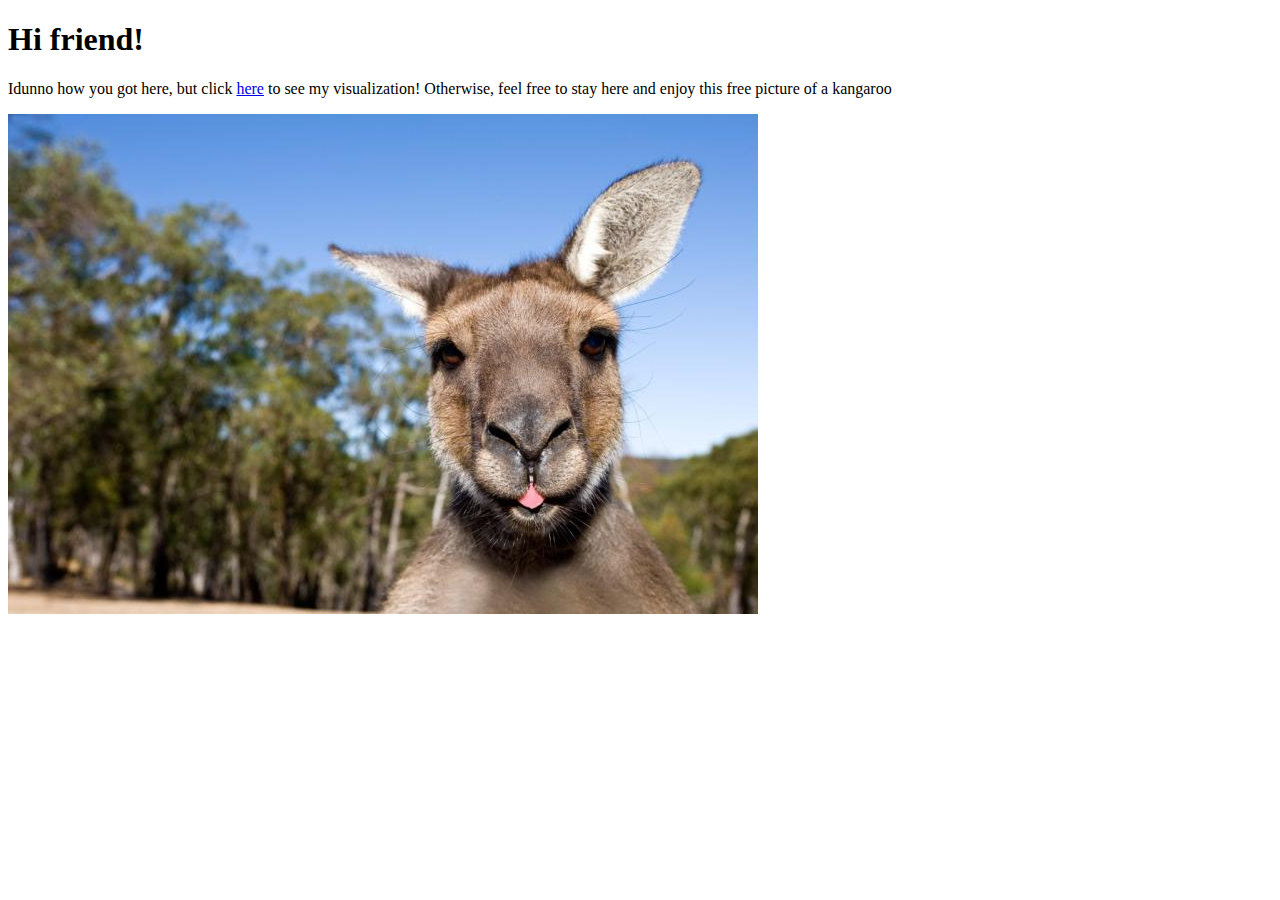
<file: visualizer/index.html>
<!DOCTYPE html>
<html>
    <head>
        <title>Redirect</title>
		<link rel="apple-touch-icon" sizes="57x57" href="/favicon/apple-icon-57x57.png">
		<link rel="apple-touch-icon" sizes="60x60" href="/favicon/apple-icon-60x60.png">
		<link rel="apple-touch-icon" sizes="72x72" href="/favicon/apple-icon-72x72.png">
		<link rel="apple-touch-icon" sizes="76x76" href="/favicon/apple-icon-76x76.png">
		<link rel="apple-touch-icon" sizes="114x114" href="/favicon/apple-icon-114x114.png">
		<link rel="apple-touch-icon" sizes="120x120" href="/favicon/apple-icon-120x120.png">
		<link rel="apple-touch-icon" sizes="144x144" href="/favicon/apple-icon-144x144.png">
		<link rel="apple-touch-icon" sizes="152x152" href="/favicon/apple-icon-152x152.png">
		<link rel="apple-touch-icon" sizes="180x180" href="/favicon/apple-icon-180x180.png">
		<link rel="icon" type="image/favicon/png" sizes="192x192"  href="/favicon/android-icon-192x192.png">
		<link rel="icon" type="image/favicon/png" sizes="32x32" href="/favicon/favicon-32x32.png">
		<link rel="icon" type="image/favicon/png" sizes="96x96" href="/favicon/favicon-96x96.png">
		<link rel="icon" type="image/favicon/png" sizes="16x16" href="/favicon/favicon-16x16.png">
		<link rel="manifest" href="/favicon/manifest.json">
		<meta name="msapplication-TileColor" content="#ffffff">
		<meta name="msapplication-TileImage" content="/favicon/ms-icon-144x144.png">
		<meta name="theme-color" content="#ffffff">
    </head>
    <body>
        <h1>Hi friend!</h1>
        <p>Idunno how you got here, but click <a href='app.html'>here</a> to see my visualization!
        Otherwise, feel free to stay here and enjoy this free picture of a kangaroo</p>
        <image src='static/kangaroo.jpg'></image>
    </body>
</html>
</file>
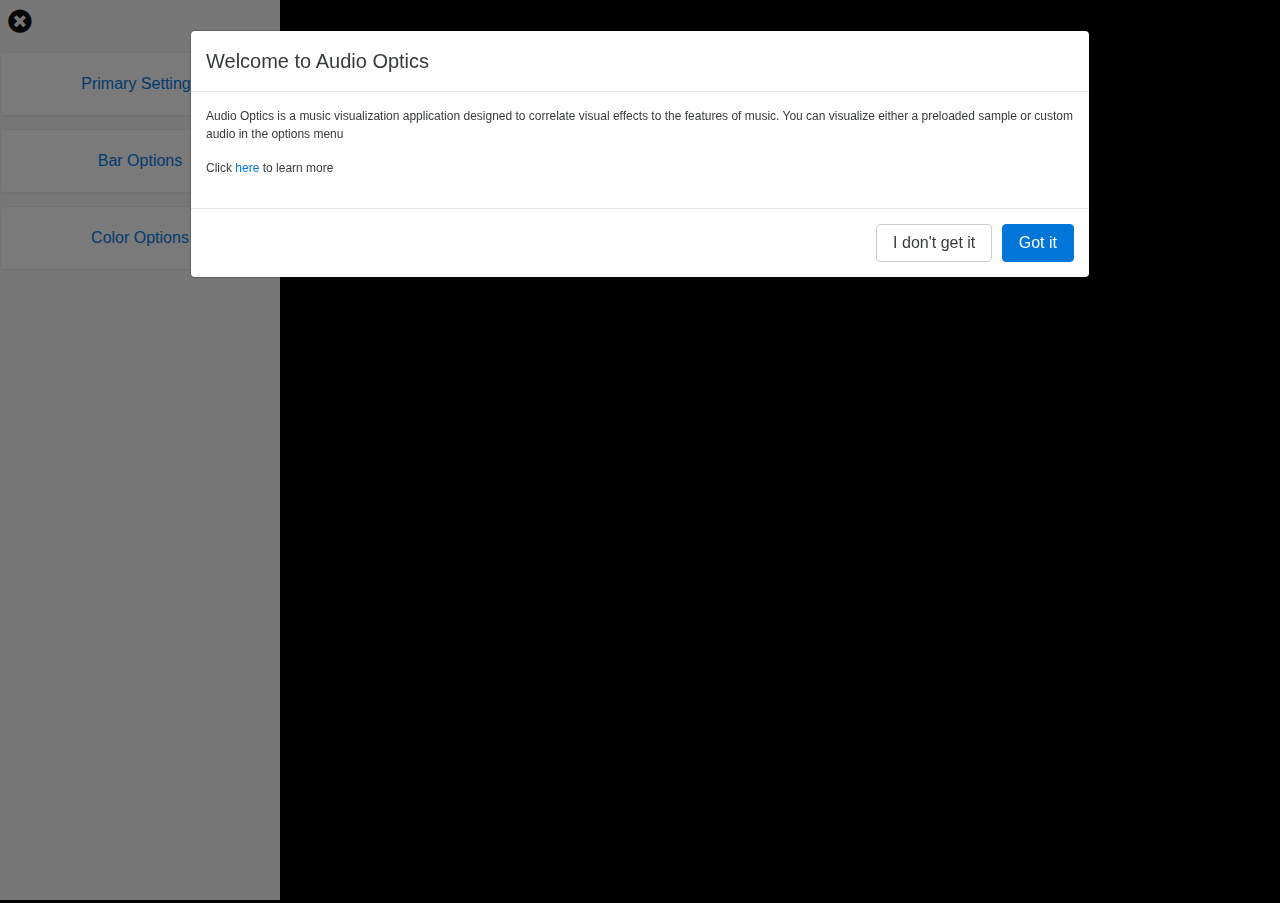
<file: visualizer/app.html>
<!DOCTYPE html>
<html>

<head>
    <title>Audio Optics</title>
    <script src="static/p5/p5.min.js"></script>
    <script src="static/p5/p5.dom.min.js"></script>
    <script src="static/p5/p5.sound.min.js"></script>
    <script src="static/p5/jquery-3.2.1.min.js"></script>
    <script src="static/p5/jquery-ui.js"></script>
    <script src="static/bootstrap/js/tether.js"></script>
    <script src="static/bootstrap/js/bootstrap.min.js"></script>
    <script src="static/bootstrap/js/jasny-bootstrap.min.js"></script>
    <script src="static/bootstrap/js/bootstrap-slider.js"></script>
    <script src="static/bootstrap/js/bootstrap-colorpicker.js"></script>
    <script src="static/bootstrap/js/bootstrap-notify.min.js"></script>
    <link rel="stylesheet" type="text/css" href="static/app-style.css">
    <link rel="stylesheet" type="text/css" href="static/p5/jquery-ui.css">
    <link rel="stylesheet" type="text/css" href="static/p5/jquery-ui.structure.css">
    <link rel="stylesheet" type="text/css" href="static/p5/jquery-ui.theme.css">
    <link rel="stylesheet" type="text/css" href="static/fontawesome/css/fontawesome-all.min.css">
    <link rel="stylesheet" type="text/css" href="static/bootstrap/css/bootstrap.min.css">
    <link rel="stylesheet" type="text/css" href="static/bootstrap/css/jasny-bootstrap.min.css">
    <link rel="stylesheet" type="text/css" href="static/app-style.css">
    <link rel="stylesheet" type="text/css" href="static/bootstrap/css/bootstrap-slider.css">
    <link rel="stylesheet" type="text/css" href="static/bootstrap/css/bootstrap.min.css">
    <link rel="stylesheet" type="text/css" href="static/bootstrap/css/bootstrap-colorpicker.min.css">
    <link rel="stylesheet" type="text/css" href="static/bootstrap/css/animate.min.css">
	<link rel="apple-touch-icon" sizes="57x57" href="/favicon/apple-icon-57x57.png">
	<link rel="apple-touch-icon" sizes="60x60" href="/favicon/apple-icon-60x60.png">
	<link rel="apple-touch-icon" sizes="72x72" href="/favicon/apple-icon-72x72.png">
	<link rel="apple-touch-icon" sizes="76x76" href="/favicon/apple-icon-76x76.png">
	<link rel="apple-touch-icon" sizes="114x114" href="/favicon/apple-icon-114x114.png">
	<link rel="apple-touch-icon" sizes="120x120" href="/favicon/apple-icon-120x120.png">
	<link rel="apple-touch-icon" sizes="144x144" href="/favicon/apple-icon-144x144.png">
	<link rel="apple-touch-icon" sizes="152x152" href="/favicon/apple-icon-152x152.png">
	<link rel="apple-touch-icon" sizes="180x180" href="/favicon/apple-icon-180x180.png">
	<link rel="icon" type="image/favicon/png" sizes="192x192"  href="/favicon/android-icon-192x192.png">
	<link rel="icon" type="image/favicon/png" sizes="32x32" href="/favicon/favicon-32x32.png">
	<link rel="icon" type="image/favicon/png" sizes="96x96" href="/favicon/favicon-96x96.png">
	<link rel="icon" type="image/favicon/png" sizes="16x16" href="/favicon/favicon-16x16.png">
	<link rel="manifest" href="/favicon/manifest.json">
	<meta name="msapplication-TileColor" content="#ffffff">
	<meta name="msapplication-TileImage" content="/favicon/ms-icon-144x144.png">
	<meta name="theme-color" content="#ffffff">
</head>

<body>
    <script>
        function openNav() {
            document.getElementById("options-menu").style.width = "280px";
        }

        function closeNav() {
            document.getElementById("options-menu").style.width = "0";
        }

        $(document).ready(function() {
            openNav();
        });
    </script>
    
    <style>
        .card-header button {
            width: 100%;
        }
    </style>

    <div id="startup-modal" class="modal fade" tabindex="-1" role="dialog" aria-labelledby="startup-modal" aria-hidden="true">
        <div class="modal-dialog modal-lg" role="document">
            <div class="modal-content" style="display: inline-block;">
                <div class="modal-header">
                    <h5 class="modal-title" id="startup-modal-label">Welcome to Audio Optics</h5>
                    <!--<button type="button" class="close" data-dismiss="modal" aria-label="Close">
                        <i class="fa fa-window-close" aria-hidden="true"></i>
                    </button>-->
                </div>
                <div class="modal-body">
                    <p>Audio Optics is a music visualization application designed to correlate visual effects to the features of music.  You can visualize either a preloaded sample or custom audio in the options menu</p>
                    <p>Click <a onclick="infoModal()">here</a> to learn more</p>
                </div>
                <div class="modal-footer">
                    <button type="button" class="btn btn-secondary" onclick="infoModal()">I don't get it</button>
                    <button type="button" class="btn btn-primary" onclick="$('#startup-modal').modal('hide')">Got it</button>
                </div>
            </div>
        </div>
    </div>
    <div id="info-modal" class="modal fade" tabindex="-1" role="dialog" aria-labelledby="info-modal" aria-hidden="true">
        <div class="modal-dialog modal-lg" role="document">
            <div class="modal-content">
                <div class="modal-header">
                    <h5 class="modal-title">Wait a second...</h5>
                    <button type="button" class="close" data-dismiss="modal" aria-label="Close">
                        <span aria-hidden="true">&times;</span>
                    </button>
                </div>
                <div class="modal-body">
                    <p>Audio Optics takes music that you upload to it and adds a spiffy visualization while playing it back to you.  There are currently 5 different
                    visualiations to choose from...</p>
                    <ul>
                        <li>Bars - Visualizes the frequency or pitch of the audio</li>
                        <li>Circle - Visualizes the frequencies, just like the bars, but in a circle</li>
                        <li>Sine Wave - Visualizes the beat of the audio on a sine wave</li>
                        <li>Polygon - Visualizes the beat of the audio in the shape of a normal polygon</li>
                        <li>Waveform - Visualizes the wave representation of the audio</li>
                    </ul>
                    <p>Audio Optics uses features like the waveform, amplitude, and frequency spectrum of the music to create the different parts 
                    of the visualizations.  These are explained within the different visualizations</p>
                </div>
                <div class="modal-footer">
                    <button type="button" class="btn btn-secondary" onclick="infoModal2()">I still don't get it!</button>
                    <button type="button" class="btn btn-primary" onclick="$('#info-modal').modal('hide')">Got it</button>
                </div>
            </div>
        </div>
    </div>
    <div id="info-modal2" class="modal fade" tabindex="-1" role="dialog" aria-labelledby="info-modal2" aria-hidden="true">
        <div class="modal-dialog modal-lg" role="document">
            <div class="modal-content" style="display: inline-block;">
                <div class="modal-header">
                    <h5 class="modal-title">How do I use it?</h5>
                    <!--<button type="button" class="close" data-dismiss="modal" aria-label="Close">
                        <i class="fa fa-window-close" aria-hidden="true"></i>
                    </button>-->
                </div>
                <div class="modal-body">
                    <h5>How do I start a visualization?</h5>
                    <p>To start the visualization, you can either select a preloaded audio option or you can upload your own
                    audio file.</p>
                    <b>Preloaded Audio</b>
                    <p>To visualize preloaded audio, select "Preloaded" option underneath the "Audio Input" section of the "Primary Settings" menu.  
                    Then select the audio option option you'd like to visualize and press the start button.</p>
                    <b>Custom Audio</b>
                    <p>To visualize custom audio, select "Custom" option underneath the "Audio Input" section of the "Primary Settings" menu.  
                    Then select the audio file you would like to visualize and watch the magic happen.</p>
                    <h5>How do I select a visualization?</h5>
                    <p>To select a visualization, go under the "Visualization Type" section and select the visualization you would
                    like to use.  Make sure to run a visualization to see the effects.</p>
                    <h5>How do I customize a visualization?</h5>
                    <p>To customize a visualization, go under the second primary menu that is labeled with the selected visualization. 
                    Then try the options listed under the menu and see how they affect the visualization.</p>
                    <h5>How do I change the color of my visualization?</h5>
                    <p>To change the color of the visualization, go under the "Color Options" primary menu and use the color selector to set the color.  
                    Click on the buttons to switch the color you are setting.</p>
                    <i style="font-size: 10">Music provided by <a href="incompetech.com">incompetech</a> and <a hred="freemusicarchive.com">freemusicarchive</a></i>
                </div>
                <div class="modal-footer">
                    <button type="button" class="btn btn-primary" onclick="$('#info-modal2').modal('hide');">Got it</button>
                </div>
            </div>
        </div>
    </div>
    <div id="options-menu" class="sidebar">
        <div class="close-btn"><a href="javascript:void(0)" onclick="closeNav()"><i class="fas fa-times-circle"></i></a></div>
        <div class="options-section">
            <!-- Primary Settings -->
            <div>
                <div class="card">
                    <div class="card-header">
                        <button id="settings-btn" class="btn btn-link" data-toggle="collapse" data-target="#settings-collapse" data-parent="#options-menu">Primary Settings</button>
                    </div>
                    <div class="card-body">
                        <ul class="list-group">
                            <div id="settings-collapse" class="collapse in">
                                <li class="list-group-item">
                                    <label class="options-label" for="volume-slider">Volume</label>
                                    <a class="info-tag" onclick="infoPopup('Volume changes the loudness of the sound processed by the webpage.  This can affect some of the visualizations.', 5000)"><i class="fas fa-info-circle"></i></a>
                                    <input id="volume-slider" data-slider-id='volume-slider' type="text" data-slider-min="0" data-slider-max="11" data-slider-step="1" data-slider-value="5" />
                                </li>
                                <li class="list-group-item">
                                    <label class="options-label" for="options-selector">Audio Input</label>
                                    <!-- infoPopup('This selects where the audio data is coming from.  You can use premade audio samples or upload your own audio files.', 5000) -->
                                    <a class="info-tag" onclick="infoModal2()"><i class="fas fa-info-circle"></i></a>
                                    <select id="options-selector" class="form-control menu-selector">
                                        <option value="custom">Custom</option>
                                        <option value="premade">Premade</option>
                                        <option value="input">Input</option>
                                    </select>
                                </li>
                                <li class="list-group-item">
                                    <div id="premade-vis" class="vis-type options-hidden">
                                        <label class="options-label">Audio</label>
                                        <a class="info-tag" onclick="infoModal2()"><i class="fas fa-info-circle"></i></a>
                                        <select multiple id="preloaded-select" class="form-control">
                                            <option value="kill.mp3">Killing Time</option>
                                            <option value="pueblo.mp3">Pueblo Village</option>
                                            <option value="easy.mp3">Easy Going</option>
                                            <!-- <option value="two">two</option>
                                            <option value="three">three</option>
                                            <!-- 79, 0, 0 // 255, 153, 0 -->
                                            <!-- <option value="four">four</option>
                                            <option value="five">five</option> -->
                                        </select><br/>
                                        <button type="button" id="preloaded-play" class="btn btn-default colorpick-btn" style="float: right">
                                            <i class="far fa-play-circle"></i>
                                        </button><br/><br/>
                                    </div>
                                    <div id="custom-vis" class="vis-type">
                                        <a class="info-tag" onclick="infoPopup('You can visualize a custom audio file here.  Click \'Select Audio File\' and select your audio file to visualize it.', 5000)"><i class="fas fa-info-circle"></i></a>
                                        <div class="fileinput fileinput-new" data-provides="fileinput">
                                            <!-- Came back after about a year and found that this button doesn't work anymore - at least on firefox.  This fix should do
                                            the trick, but if it stops working or something in the future, go to sketch.js and see line 194 (2-13-19) -->
                                            <button id="input-button" class="btn btn-link btn-file">
                                                <span>Select Audio File</span>
                                                <!-- <input id="audio-input" type="file" /> -->
                                            </button>
                                            <input id="audio-input" class="options-hidden" type="file" />
                                            <br/>
                                            <div class="options-label"><span class="fileinput-filename"></span><span class="fileinput-new">No File Selected</span></div>
                                        </div>
                                    </div>
                                    <div id="input-vis" class="vis-type options-hidden">
                                        <p>Just click the play button and watch the magic happen!</p>
                                        <i>Note: Works really well with analog sound :)</i>
                                        <button type="button" id="input-play" class="btn btn-default colorpick-btn" style="float: right">
                                            <i class="far fa-play-circle"></i>
                                        </button><br/><br/>
                                    </div>
                                </li>
                                <li class="list-group-item">
                                    <label class="options-label">Visualization Type</label>
                                    <a class="info-tag" onclick="infoPopup('This is where you select the type of visualization you\'d like to use.  Don\'t worry - all of the elements of the visualizations will be explained in their individual settings menus.', 5000)"><i class="fas fa-info-circle"></i></a>
                                    <select id="vis-selector" class="form-control menu-selector">
                                        <option value="bar">Bar</option>
                                        <option value="circle">Circle</option>
                                        <option value="wave">Sine Wave</option>
                                        <option value="polygon">Polygon</option>
                                        <option value="waveform">Waveform</option>
                                    </select>
                                </li>
                                <li class="list-group-item">
                                    <label class="options-label">Help Me</label><br/>
                                    <a onclick="infoModal()">What is Audio Optics?</a><br/>
                                    <a onclick="infoModal2()">How do I use it?</a><br/>
                                </li>
                            </div>
                        </ul>
                    </div>
                </div>
            </div>
        </div>
        <div class="options-section">
            <!-- Visualization Selection-->
            <div id="embedded-options-menu">
                <!-- Bars Options -->
                <div id="bar-options" class="vis-options">
                    <div class="card">
                        <div class="card-header">
                            <button id="bar-btn" class="btn btn-link" data-toggle="collapse" data-target="#bar-collapse" data-parent="#options-menu">Bar Options</button>
                        </div>
                        <div class="card-body">
                            <ul class="list-group">
                                <div id="bar-collapse" class="collapse in">
                                    <li class="list-group-item">
                                        <label class="options-label" for="bars-slider">Amount of Bars</label>
                                        <a class="info-tag" onclick="infoPopup('This sets the amount of bars to visualize. The more bars, the less condensed the information is', 5000)"><i class="fas fa-info-circle"></i></a>
                                        <input id="bars-slider" data-slider-tooltip="hide" data-slider-ticks='[1, 2, 3, 4, 5, 6]' data-slider-ticks-labels='[16, 32, 64, 128, 256, 512]' data-slider-id='bars-slider' type="text" data-slider-min="0" data-slider-max="11" data-slider-step="1" data-slider-value="5" />
                                    </li>
                                    <li class="list-group-item">
                                        <div class="custom-control custom-checkbox">
                                            <input type="checkbox" class="custom-control-input" id="border-box">
                                            <label class="options-label" for="border-box">Borders</label>
                                            <a class="info-tag" onclick="infoPopup('This puts black outlines around the bars. I think this looks ugly, but some people prefer it', 5000)"><i class="fas fa-info-circle"></i></a>
                                        </div>
                                    </li>
                                </div>
                            </ul>
                        </div>
                    </div>
                </div>
                <!-- Circle Options -->
                <div id="circle-options" class="vis-options ">
                    <div class="card">
                        <div class="card-header">
                            <button id="circle-btn" class="btn btn-link" data-toggle="collapse" data-target="#circle-collapse" data-parent="#options-menu">Circle Options</button>
                        </div>
                        <div class="card-body">
                            <ul class="list-group">
                                <div id="circle-collapse" class="collapse in">
                                    <li class="list-group-item">
                                        <label class="options-label" for="circle-bars-slider">Amount of Bars</label>
                                        <a class="info-tag" onclick="infoPopup('This sets the amount of bars to be visualized around the circle.  This can look confusing, so I\'d recommend changing this before changing the circle offset slider', 5000)"><i class="fas fa-info-circle"></i></a>
                                        <input id="circle-bars-slider" data-slider-id='circle-bars-slider' data-slider-tooltip="hide" data-slider-ticks='[1, 2, 3, 4, 5]' data-slider-ticks-labels='[64, 128, 256, 512, 1024]' type="text" data-slider-min="1" data-slider-max="5" data-slider-step="1" data-slider-value="3" />
                                    </li>
                                    <li class="list-group-item">
                                        <label class="options-label" for="">Circle Offset</label>
                                        <a class="info-tag" onclick="infoPopup('This alters how far around the circle each bar goes.  Changing this changes where the individual frequencies line up, so it can make a very cool affect if used properly', 5000)"><i class="fas fa-info-circle"></i></a>
                                        <input id="circle-offset-slider" data-slider-id='circle-offset-slider' type="text" data-slider-min="1" data-slider-max="179" data-slider-step="1" data-slider-value="1" />
                                    </li>
                                </div>
                            </ul>
                        </div>
                    </div>
                </div>
                <!-- Polygon Options -->
                <div id="polygon-options" class="vis-options ">
                    <div class="card">
                        <div class="card-header">
                            <button id="polygon-btn" class="btn btn-link" data-toggle="collapse" data-target="#polygon-collapse" data-parent="#options-menu">Polygon Options</button>
                        </div>
                        <div class="card-body">
                            <ul class="list-group">
                                <div id="polygon-collapse" class="collapse in">
                                    <li class="list-group-item">
                                        <label class="options-label" for="polygon-points-slider">Amount of Polygon Sides</label>
                                        <a class="info-tag" onclick="infoPopup('This changes the amount of sides that the visualized regular polygon has', 5000)"><i class="fas fa-info-circle"></i></a>
                                        <input id="polygon-points-slider" data-slider-id='polygon-points-slider' type="text" data-slider-min="3" data-slider-max="20" data-slider-step="1" data-slider-value="5" />
                                    </li>
                                    <li class="list-group-item">
                                        <label class="options-label" for="polygon-rotation-slider">Polygon Spin</label>
                                        <a class="info-tag" onclick="infoPopup('This changes how fast the polygon spins around the center', 5000)"><i class="fas fa-info-circle"></i></a>
                                        <input id="polygon-rotation-slider" data-slider-id='polygon-rotation-slider' type="text" data-slider-min="-20" data-slider-max="20" data-slider-step="1" data-slider-value="5" />
                                    </li>
                                    <li class="list-group-item">
                                        <label class="options-label">Frequency</label>
                                        <a class="info-tag" onclick="infoPopup('This changes what frequency is visualized.  For example, if you select \'Bass\', the polygon will bounce based on the bass frequencies of the audio.  Higher frequencies tend to be bouncier than lower frequencies.', 5000)"><i class="fas fa-info-circle"></i></a>
                                        <select id="polygon-freq-selector" class="form-control menu-selector">
                                            <option value="bass">Bass</option>
                                            <option value="lowMid">Low Mid</option>
                                            <option value="mid">Mid</option>
                                            <option value="highMid" selected="selected">High Mid</option>
                                            <option value="treble">Treble</option>
                                        </select>
                                    </li>
                                    <li class="list-group-item">
                                        <label class="options-label">Polygon Style</label>
                                        <a class="info-tag" onclick="infoPopup('This changes the format of the polygon visualization - Play around with it!', 5000)"><i class="fas fa-info-circle"></i></a>
                                        <select id="polygon-style-selector" class="form-control menu-selector">
                                            <option value="expand">Expand</option>
                                            <option value="contract">Contract</option>
                                            <option value="inverse" selected="selected">Inverse</option>
                                        </select>
                                    </li>
                                </div>
                            </ul>
                        </div>
                    </div>
                </div>
                <!-- Sine Wave Options -->
                <div id="sine-options" class="vis-options ">
                    <div class="card">
                        <div class="card-header">
                            <button id="sine-btn" class="btn btn-link" data-toggle="collapse" data-target="#sine-collapse" data-parent="#options-menu">Sine Wave Options</button>
                        </div>
                        <div class="card-body">
                            <ul class="list-group">
                                <div id="sine-collapse" class="collapse in">
                                    <li class="list-group-item">
                                        <label class="options-label" for="">Sine Wave Size</label>
                                        <a class="info-tag" onclick="infoPopup('This changes the relative amplitude of the sine wave.  The amplitude also changes based on the \'Frequency\' feature (not sine wave frequency)', 5000)"><i class="fas fa-info-circle"></i></a>
                                        <input id="sine-size-slider" data-slider-id='sine-size-slider' type="text" data-slider-min="5" data-slider-max="100" data-slider-step="1" data-slider-value="80" />
                                    </li>
                                    <li class="list-group-item">
                                        <label class="options-label" for="">Sine Wave Frequency</label>
                                        <a class="info-tag" onclick="infoPopup('This changes the frequency of the wave.  To change the frequency of the audio visualized, look at the \'Frequency\' feature', 5000)"><i class="fas fa-info-circle"></i></a>
                                        <input id="sine-freq-slider" data-slider-id='sine-freq-slider' type="text" data-slider-min="5" data-slider-max="100" data-slider-step="1" data-slider-value="50" />
                                    </li>
                                    <li class="list-group-item">
                                        <input type="checkbox" class="custom-control-input" id="sine-filled-box">
                                        <a class="info-tag" onclick="infoPopup('Fills the area underneath the wave', 5000)"><i class="fas fa-info-circle"></i></a>
                                        <label class="options-label" for="sine-filled-box">Filled</label>
                                    </li>
                                    <li class="list-group-item">
                                        <label class="options-label">Frequency</label>
                                        <a class="info-tag" onclick="infoPopup('This changes what frequency is visualized.  For example, if you select \'Bass\', the polygon will bounce based on the bass frequencies of the audio.  Higher frequencies tend to be bouncier than lower frequencies.', 5000)"><i class="fas fa-info-circle"></i></a>
                                        <select id="sine-freq-selector" class="form-control menu-selector">
                                            <option value="bass">Bass</option>
                                            <option value="lowMid">Low Mid</option>
                                            <option value="mid">Mid</option>
                                            <option value="highMid" selected="selected">High Mid</option>
                                            <option value="treble">Treble</option>
                                        </select>
                                    </li>
                                </div>
                            </ul>
                        </div>
                    </div>
                </div>
                <!-- Waveform Options -->
                <div id="waveform-options" class="vis-options ">
                    <div class="card">
                        <div class="card-header">
                            <button id="waveform-btn" class="btn btn-link" data-toggle="collapse" data-target="#waveform-collapse" data-parent="#options-menu">Waveform Options</button>
                        </div>
                        <div class="card-body">
                            <ul class="list-group">
                                <div id="waveform-collapse" class="collapse in">
                                    <li class="list-group-item">
                                        <label class="options-label" for="">Waveform Size</label>
                                        <a class="info-tag" onclick="infoPopup('Length of the wave visualized', 5000)"><i class="fas fa-info-circle"></i></a>
                                        <input id="waveform-size-slider" data-slider-id='waveform-size-slider' type="text" data-slider-min="5" data-slider-max="100" data-slider-step="1" data-slider-value="80" />
                                    </li>
                                    <li class="list-group-item">
                                        <input type="checkbox" class="custom-control-input" id="waveform-filled-box">
                                        <label class="options-label" for="polygon-points-slider">Filled</label>
                                        <a class="info-tag" onclick="infoPopup('Fills the area underneath the wave', 5000)"><i class="fas fa-info-circle"></i></a>
                                    </li>
                                </div>
                            </ul>
                        </div>
                    </div>
                </div>
                <!-- Color Options -->
                <div id="color-options" class="vis-options">
                    <div class="card">
                        <div class="card-header">
                            <button id="color-btn" class="btn btn-link" data-toggle="collapse" data-target="#color-collapse" data-parent="#options-menu">Color Options</button>
                        </div>
                        <div class="card-body">
                            <ul class="list-group">
                                <div id="color-collapse" class="collapse in">
                                    <li class="list-group-item">
                                        <div class="inline-buttons">
                                            <button type="button" id="color1-button" class="btn btn-default colorpick-btn">
                                                <div id="color1-ex" class="color-square"></div>
                                            </button>
                                            <button type="button" id="color2-button" class="btn btn-default colorpick-btn">
                                                <div id="color2-ex" class="color-square"></div>
                                            </button>
                                        </div>
                                        <a class="info-tag" onclick="infoPopup('Selects the colors of the visualization - Click the color button and the select the color you\'d like to use', 5000)"><i class="fas fa-info-circle"></i></a>
                                    </li>
                                    <li id="colorpicker-container" class="list-group-item">
                                        <div id="c1" class="color-button">
                                            <div id="color1" class="input-group colorpicker-component color-button"></div>
                                        </div>
                                    </li>
                                </div>
                            </ul>
                        </div>
                    </div>
                </div>
            </div>
        </div>
    </div>
    <div class="top-bar">
        <a href="javascript:void(0)" onclick="openNav()"><i class="fas fa-cog"></i></a>
        <h4 class="loader" style="float: right; display: none;">Loading...</h4>
        <!--<h3>Audio Optics</h3>-->
    </div>
    <div class="wrapper">
        <script src="app/sketch.js"></script>
        <!--<script src="app/ui.js"></script>-->
        <div id="canvas" class="container">
        </div>
    </div>
</body>

</html>
</file>
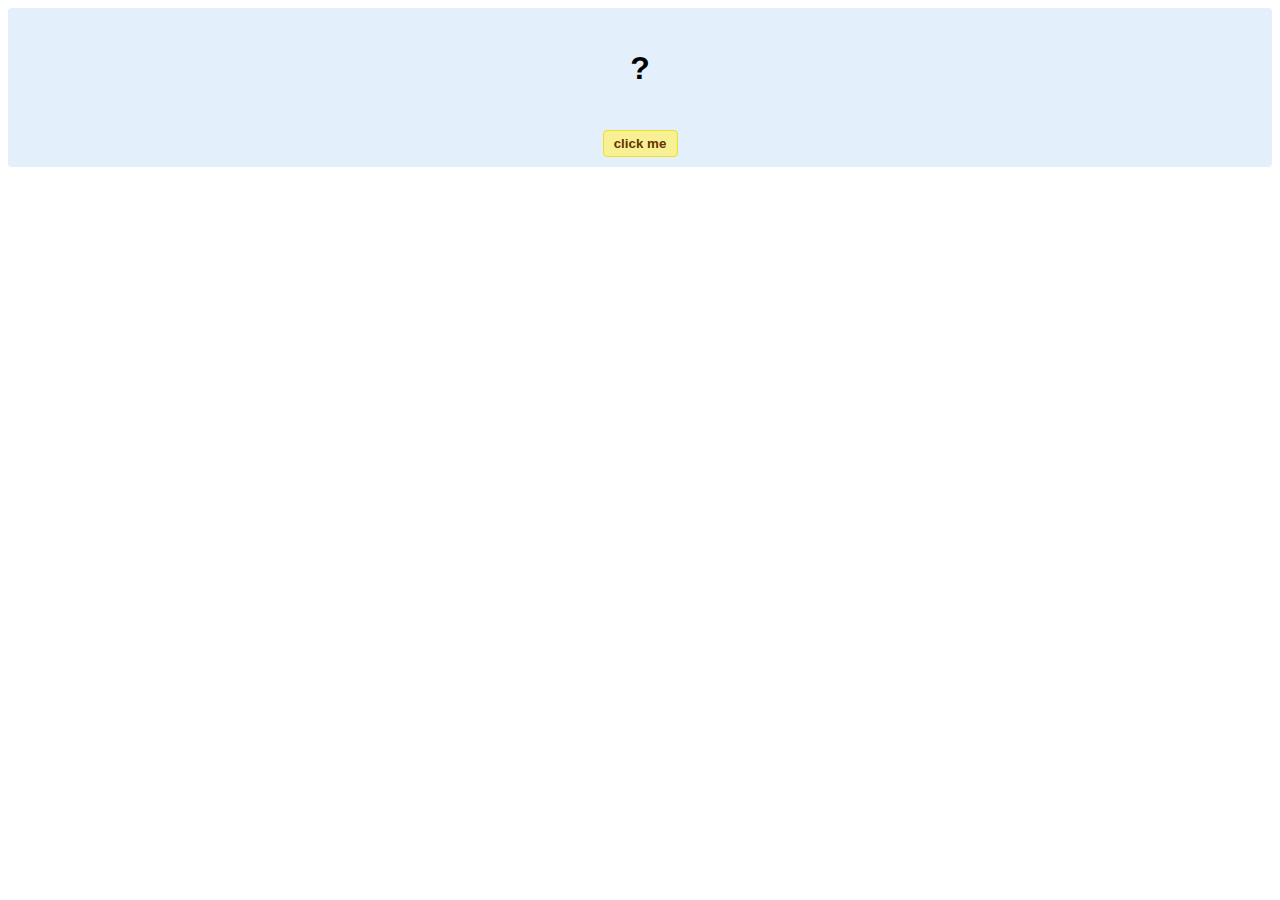
<file: visualizer/hello-world.html>
<!DOCTYPE html>
<!-- HTML5 Hello world by kirupa - http://www.kirupa.com/html5/getting_your_feet_wet_html5_pg1.htm -->
<html lang="en-us">

<head>
<meta charset="utf-8">
<title>Hello...</title>
<style type="text/css">
#mainContent {
	font-family: Arial, Helvetica, sans-serif;
	font-size: xx-large;
	font-weight: bold;
	background-color: #E3F0FB;
	border-radius: 4px;
	padding: 10px;
	text-align: center;
}
.buttonStyle {
	border-radius: 4px;
	border: thin solid #F0E020;
	padding: 5px;
	background-color: #F8F094;
	font-family: "Segoe UI", Tahoma, Geneva, Verdana, sans-serif;
	font-weight: bold;
	color: #663300;
	width: 75px;
}

.buttonStyle:hover {
	border: thin solid #FFCC00;
	background-color: #FCF9D6;
	color: #996633;
	cursor: pointer;
}
.buttonStyle:active {
	border: thin solid #99CC00;
	background-color: #F5FFD2;
	color: #669900;
	cursor: pointer;
}

</style>
</head>

<body>
<div id="mainContent">
<p id="helloText">?</p>
<button id="clickButton" class="buttonStyle">click me</button>
</div>
<script> 
var myButton = document.getElementById("clickButton");
var myText = document.getElementById("helloText");

myButton.addEventListener('click', doSomething, false)

function doSomething() {
	myText.textContent = "hello, world!";
}
</script>

</body>
</html>
</file>
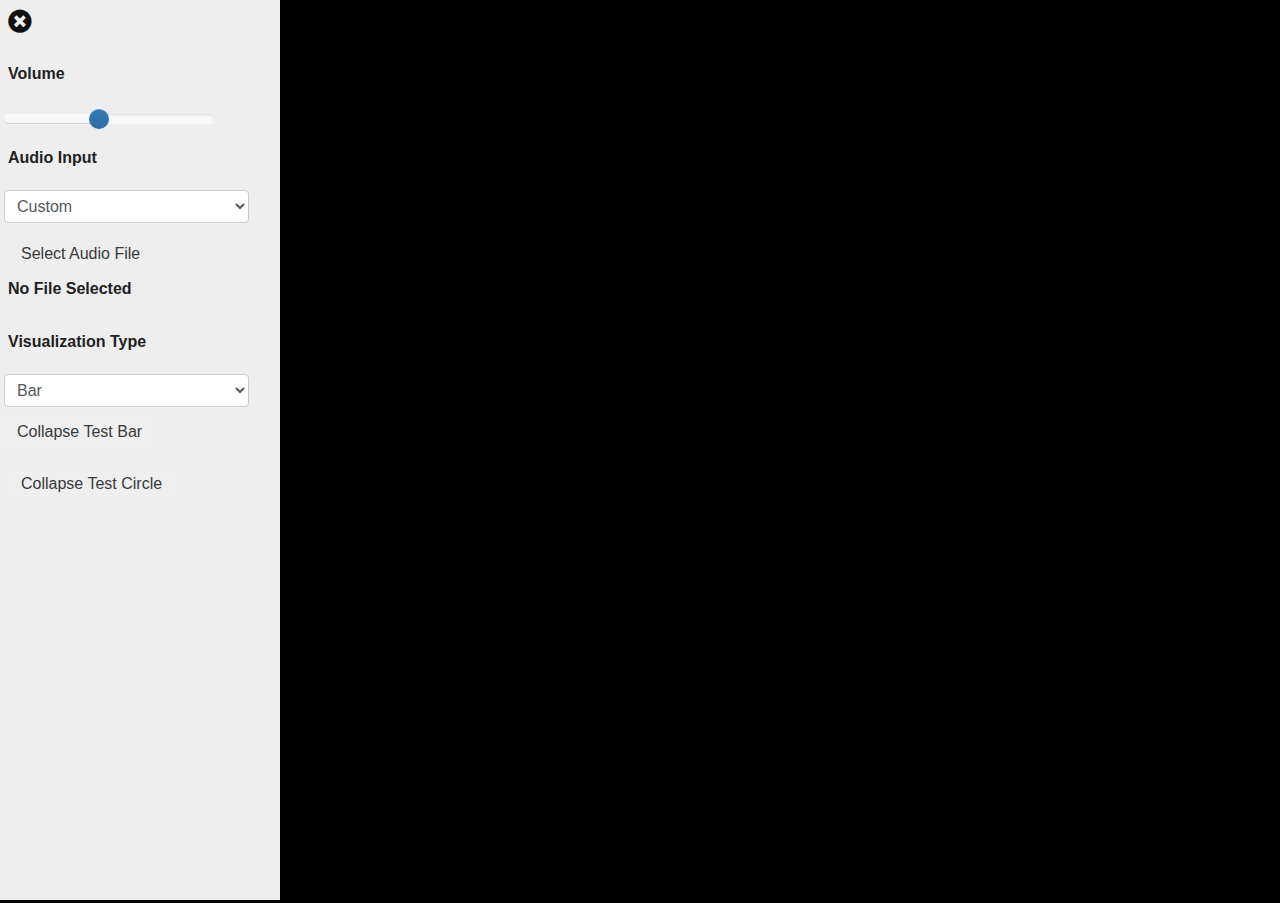
<file: visualizer/outdated_app.html>
<!DOCTYPE html>
<html>

<head>
    <title>Audio Optics</title>
    <script src="static/p5/p5.min.js"></script>
    <script src="static/p5/p5.dom.min.js"></script>
    <script src="static/p5/p5.sound.min.js"></script>
    <script src="static/p5/jquery-3.2.1.min.js"></script>
    <script src="static/p5/jquery-ui.js"></script>
    <script src="static/bootstrap/js/tether.js"></script>
    <script src="static/bootstrap/js/bootstrap.min.js"></script>
    <script src="static/bootstrap/js/jasny-bootstrap.min.js"></script>
    <script src="static/bootstrap/js/bootstrap-slider.js"></script>
    <script src="static/bootstrap/js/bootstrap-colorpicker.js"></script>
    <link rel="stylesheet" type="text/css" href="static/app-style.css">
    <link rel="stylesheet" type="text/css" href="static/p5/jquery-ui.css">
    <link rel="stylesheet" type="text/css" href="static/p5/jquery-ui.structure.css">
    <link rel="stylesheet" type="text/css" href="static/p5/jquery-ui.theme.css">
    <link rel="stylesheet" type="text/css" href="static/fontawesome/css/fontawesome-all.min.css">
    <link rel="stylesheet" type="text/css" href="static/bootstrap/css/bootstrap.min.css">
    <link rel="stylesheet" type="text/css" href="static/bootstrap/css/jasny-bootstrap.min.css">
    <link rel="stylesheet" type="text/css" href="static/app-style.css">
    <link rel="stylesheet" type="text/css" href="static/bootstrap/css/bootstrap-slider.css">
    <link rel="stylesheet" type="text/css" href="static/bootstrap/css/bootstrap-colorpicker.min.css">
</head>

<body>
    <script>
        function openNav() {
            document.getElementById("options-menu").style.width = "280px";
        }

        function closeNav() {
            document.getElementById("options-menu").style.width = "0";
        }

        $(document).ready(function() {
            openNav();
        });
    </script>

    <div id="options-menu" class="sidebar">
        <div class="close-btn"><a href="javascript:void(0)" onclick="closeNav()"><i class="fas fa-times-circle"></i></a></div>
        <div class>
            <div class="menu-element">
                <p class="sidebar-text">Volume</p>
                <input id="volume-slider" data-slider-id='volume-slider' type="text" data-slider-min="0" data-slider-max="11" data-slider-step="1" data-slider-value="5" />
            </div>
            <div class="menu-element">
                <p class="sidebar-text">Audio Input</p>
                <select id="options-selector" class="form-control menu-selector">
                    <option value="custom">Custom</option>
                    <option value="premade">Preloaded</option>
                </select>
            </div>
            <div id="premade-vis" class="vis-type options-hidden">
                <div class="menu-element">
                    <p class="sidebar-text">Audio</p>
                    <select id="preload-select" multiple class="form-control">
                        <option value="one">one</option>
                        <option value="two">two</option>
                        <option value="three">three</option>
                        <!-- 79, 0, 0 // 255, 153, 0 -->
                        <option value="four">four</option>
                        <option value="five">five</option>
                    </select>
                </div>
            </div>
            <div id="custom-vis" class="vis-type">
                <div class="menu-element">
                    <div class="fileinput fileinput-new" data-provides="fileinput">
                        <span class="btn btn-default btn-file"><span>Select Audio File</span>
                        <input id="audio-input" type="file" />
                        </span>
                        <br/>
                        <div class="sidebar-text"><span class="fileinput-filename"></span><span class="fileinput-new">No File Selected</span></div>
                    </div>
                </div>
            </div>
            <div class="options-section">
                <div id="embedded-options-menu">
                    <div class="menu-element">
                        <p class="sidebar-text">Visualization Type</p>
                        <select id="vis-selector" class="form-control menu-selector">
                            <option value="bar">Bar</option>
                            <option value="circle">Circle</option>
                            <option value="wave">Wave</option>
                            <option value="polygon">Polygon</option>
                        </select>
                    </div>

                    <div id="bar-options" class="vis-options">
                        <div class="panel-heading">
                            <h4 class="panel-title">
                                <button class="btn btn-default" data-toggle="collapse" data-target="#bar-collapse">Collapse Test Bar</a>
                            </h4>
                        </div>
                        <div id="bar-collapse" class="panel-collapse collapse">
                            <ul class="list-group">
                                <li class="list-group-item">
                                    <div class="menu-element">
                                        <input id="bars-slider" data-slider-ticks='[1, 2, 3, 4, 5, 6]' data-slider-ticks-labels='[16, 32, 64, 128, 256, 512]' data-slider-id='bars-slider' type="text" data-slider-min="0" data-slider-max="11" data-slider-step="1" data-slider-value="5" />
                                    </div>
                                </li>
                                <li class="list-group-item">
                                    <div class="menu-element">
                                        <div class="custom-control custom-checkbox">
                                            <input type="checkbox" class="custom-control-input" id="border-box">
                                            <label class="custom-control-label" for="border-box4">Borders</label>
                                        </div>
                                    </div>
                                </li>
                            </ul>
                        </div>
                    </div>
                    <div id="circle-options" class="vis-options options-hidden">
                        <div class="panel-heading">
                            <h4 class="panel-title">
                                        <button class="btn btn-default" data-toggle="collapse" data-target="#circle-bar-collapse">Collapse Test Circle</a>
                                    </h4>
                        </div>
                        <div id="circle-bar-collapse" class="panel-collapse collapse">
                            <div class="menu-element">
                                <input id="circle-bars-slider" data-slider-id='circle-bars-slider' type="text" data-slider-min="128" data-slider-max="1024" data-slider-step="1" data-slider-value="256" />
                            </div>
                            <div class="menu-element">
                                <input id="circle-offset-slider" data-slider-id='circle-offset-slider' type="text" data-slider-min="1" data-slider-max="179" data-slider-step="1" data-slider-value="1" />
                            </div>
                        </div>
                    </div>
                    <div id="sine-options" class="vis-options options-hidden">
                        <div class="panel-heading">
                            <h4 class="panel-title">
                                        <button class="btn btn-default" data-toggle="collapse" data-target="#wave-collapse">Collapse Test Wave</button>
                            </h4>
                        </div>
                        <div id="wave-collapse" class="panel-collapse collapse">
                            <!-- WAVE OPTIONS HERE -->
                        </div>
                    </div>
                    <div id="polygon-options" class="vis-options options-hidden">
                        <div class="panel-heading">
                            <h4 class="panel-title">
                                <button class="btn btn-default" data-toggle="collapse" data-target="#polygon-collapse">Collapse Test Polygon</a>
                                    </h4>
                        </div>
                        <div id="polygon-collapse" class="panel-collapse collapse">
                            <div class="menu-element">
                                <input id="polygon-points-slider" data-slider-id='polygon-points-slider' type="text" data-slider-min="3" data-slider-max="20" data-slider-step="1" data-slider-value="5" />
                            </div>
                            <div class="menu-element">
                                <input id="polygon-rotation-slider" data-slider-id='polygon-points-slider' type="text" data-slider-min="-20" data-slider-max="20" data-slider-step="1" data-slider-value="5" />
                            </div>
                            <div class="menu-element">
                                <p class="sidebar-text">Frequency</p>
                                <select id="polygon-freq-selector" class="form-control menu-selector">
                                    <option value="bass">Bass</option>
                                    <option value="lowMid">Low Mid</option>
                                    <option value="mid">Mid</option>
                                    <option value="highMid" selected="selected">High Mid</option>
                                    <option value="treble">Treble</option>
                                </select>
                            </div>
                            <div class="menu-element">
                                <p class="sidebar-text">Style</p>
                                <select id="polygon-style-selector" class="form-control menu-selector">
                                    <option value="expand">Expand</option>
                                    <option value="contract">Contract</option>
                                    <option value="inverse" selected="selected">Inverse</option>
                                </select>
                            </div>
                        </div>
                    </div>
                    <div class="menu-element">
                        <div class="panel-heading">
                            <h4 class="panel-title">
                                        <button class="btn btn-default" data-toggle="collapse" data-target="#color-collapse">Collapse Test Circle</a>
                                    </h4>
                        </div>
                        <div id="color-collapse" class="panel-collapse collapse">
                            <div class="inline-buttons">
                                <button type="button" id="color1-button" class="btn btn-default colorpick-btn">
                                    <div id="color1-ex" class="color-square"></div>
                                </button>
                                <button type="button" id="color2-button" class="btn btn-default colorpick-btn">
                                    <div id="color2-ex" class="color-square"></div>
                                </button>
                            </div>
                            <div id="color-options">
                                <div id="c1" class="color-button">
                                    <div id="color1" class="input-group colorpicker-component color-button">
                                    </div>
                                </div>
                            </div>
                        </div>
                    </div>
                </div>
            </div>
        </div>
    </div>
    </div>
    <div class="top-bar">
        <a href="javascript:void(0)" onclick="openNav()"><i class="fas fa-cog"></i></a>
        <h4 class="loader" style="float: right; display: none;">Loading...</h4>
        <!--<h3>Audio Optics</h3>-->
    </div>
    <div class="wrapper">

        <script src="app/sketch.js"></script>
        <!--<script src="app/ui.js"></script>-->
        <div id="canvas" class="container">
        </div>
    </div>
</body>

</html>
</file>
<file: visualizer/static/app-style.css>
body, html {
    overflow: hidden;
    background-color: #000 !important;
}

.top-bar {
    display: inline-block;
}

.top-bar a {
    padding-left: 4px;
    padding-top: 4px;
    color: #EEE;
    font-size: 24px;
}

.top-bar .loader {
    float: right;
}

.sidebar {
    height: 100%;
    width: 0;
    position: fixed;
    z-index: 1;
    top: 0;
    left: 0;
    background-color: #EEE;
    overflow-x: hidden;
    transition: 0.5s;
}
.sidebar a {
    padding: 4px 4px 4px 4px;
}
.sidebar-text {
    font-weight: bold;
    color: #222;
    padding: 4px 4px 4px 4px;
}
.close-btn {
    /* top right bottom left */
    padding: 4px 4px 12px 4px;
}
.close-btn a {
    color: #111;
    font-size: 24px;
    padding-left: 4px;
    padding-top: 4px;
}
.open-btn {
    width: 34px;
}

.menu-element {
    padding: 6px 4px 6px 4px;
}

.menu-selector {
    padding-left: 8px;
    padding-right: 8px;
    width: 90%;
}

.loader {
    color: #EEE;
}

.options-hidden {
    display: none;
}
/*
.options-section {
    background-color: #BBB;
    border-radius: 8px;
}*/

.color-button {
    width: 15px;
}

.inline-buttons {
    display: inline-block;
}

.color-square {
    width: 15px;
    height: 15px;
}

.colorpick-btn {
    display: inline-block;
}

.info-tag {
    float: right;
    /*color: #222;*/
}

.info-tag:hover {
    /*color: #444;*/
}

.modal-dialog {
    overflow: visible;
    position: absolute;
}

.modal {
    position: absolute;
    display: inline-block;
}

.modal p,.modal li {
    font-size: 12px;
}
</file>
